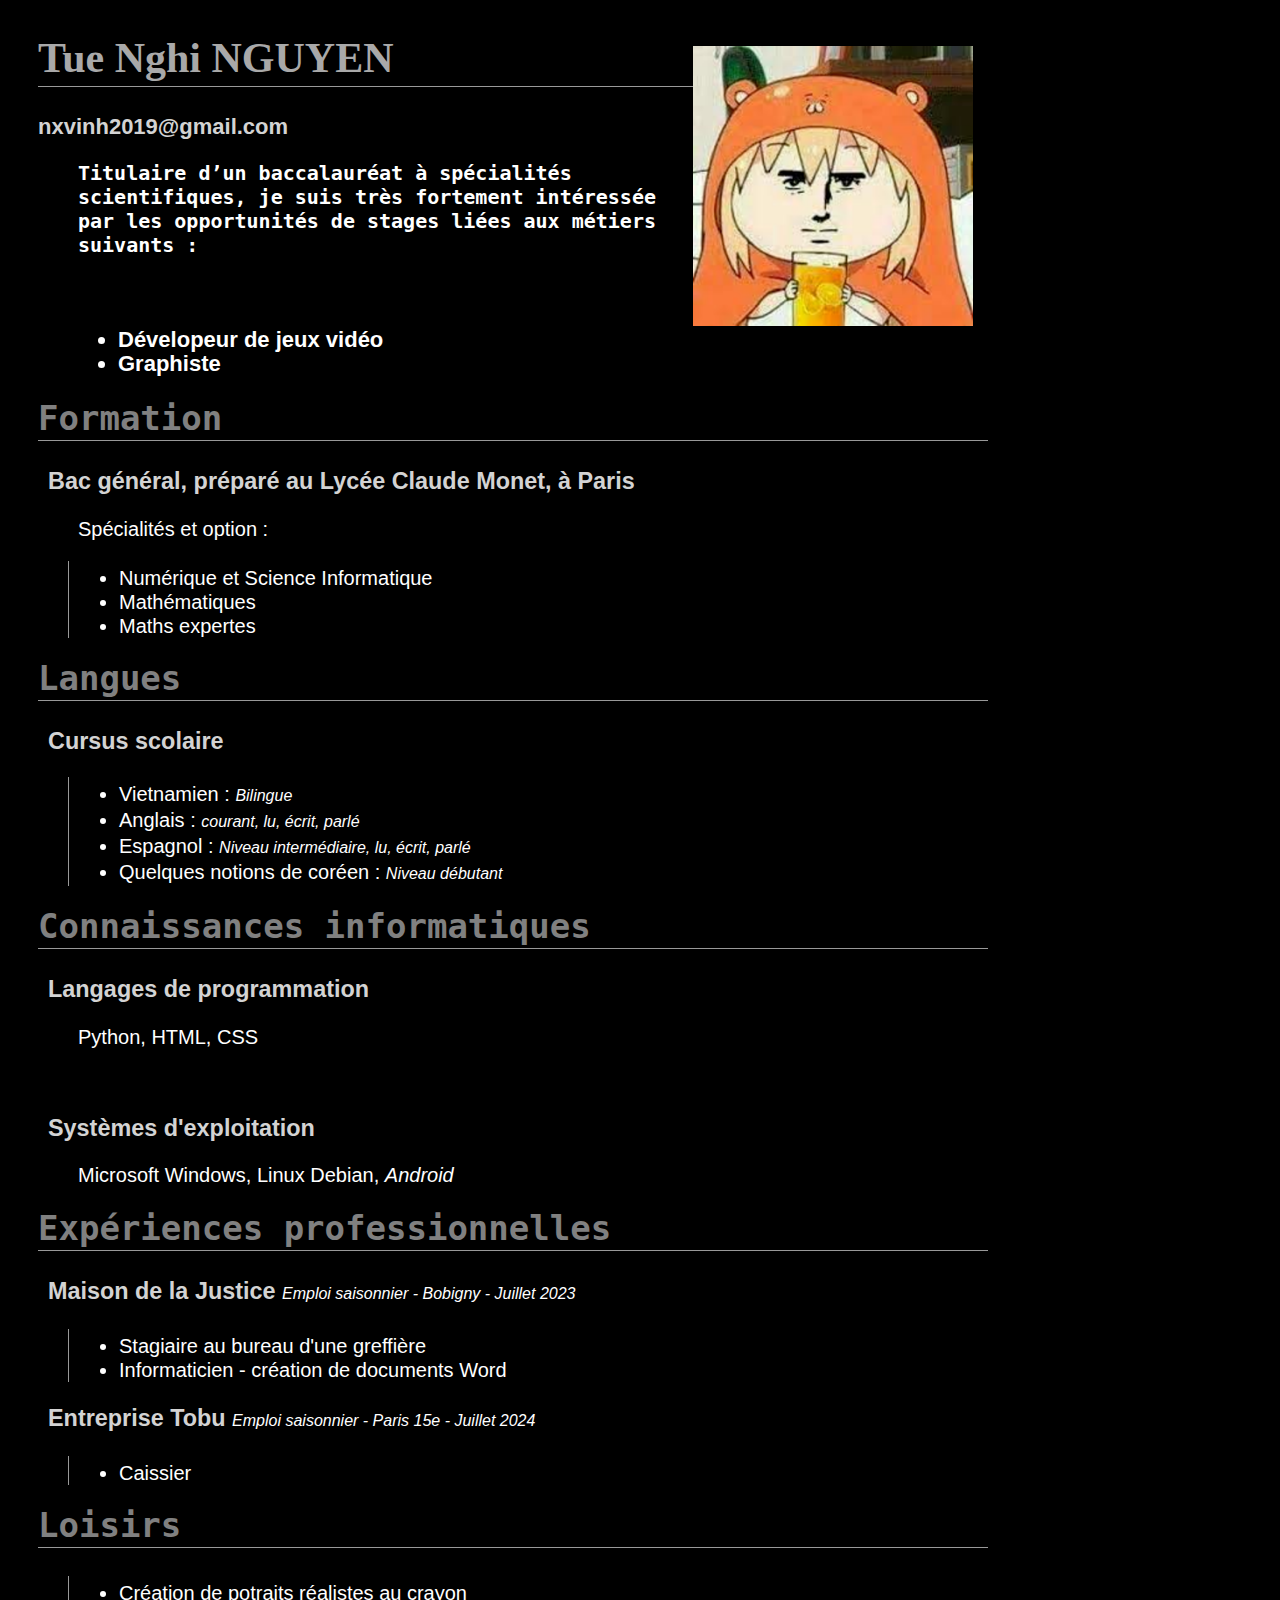
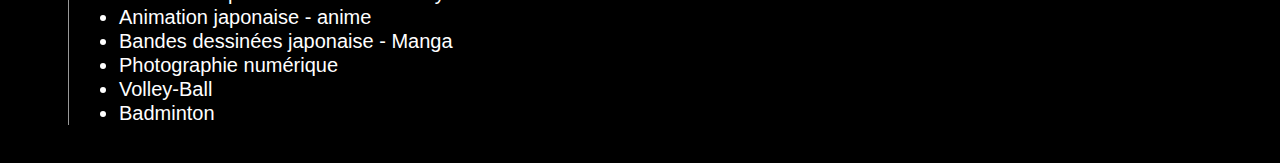
<file: index.html>
<!DOCTYPE html>
<html lang="fr">

  <head>
    <meta charset="UTF-8" />
    <title>CV - Tue Nghi NGUYEN</title>
    <link rel="stylesheet" href="style.css" />
  </head>

  <body>
    <header>
      <aside>
        <img src="umaru.png" align="right" width = 280px>
      </aside>

      <h1>Tue Nghi NGUYEN</h1>

      <a id="email" href="mailto:nxvinh2019@gmail.com">nxvinh2019@gmail.com</a>

      <p>Titulaire d’un baccalauréat à spécialités scientifiques, je suis très fortement intéressée par les opportunités de stages liées aux métiers suivants :</p>
      <br />

      <ul>
        <li>Dévelopeur de jeux vidéo</li>
        <li>Graphiste</li>
      </ul>
    </header>

    <section>
      <h2>Formation</h2>
      <h3>Bac général, préparé au Lycée Claude Monet, à Paris</h3>
      <p>Spécialités et option :</p>
      <ul>
        <li>Numérique et Science Informatique</li>
        <li>Mathématiques</li>
        <li>Maths expertes</li>
      </ul> 
      
      <h2>Langues</h2>
      <h3>Cursus scolaire</h3>
      <ul>
        <li>Vietnamien : <span class="gris_italique"> Bilingue </span> </li>
        <li>Anglais : <span class="gris_italique"> courant, lu, écrit, parlé </span> </li>
        <li>Espagnol : <span class="gris_italique"> Niveau intermédiaire, lu, écrit, parlé </span> </li>
        <li>Quelques notions de coréen : <span class="gris_italique"> Niveau débutant</span> </li>
      </ul>


      <h2>Connaissances informatiques</h2>
      <h3>Langages de programmation</h3>
      <p>Python, HTML, CSS</p>
      <br />
      <h3>Systèmes d'exploitation</h3>
      <p>Microsoft Windows, Linux Debian, <em>Android</em></p>


      <h2>Expériences professionnelles</h2>
      <h3>Maison de la Justice <span class="gris_italique">Emploi saisonnier - Bobigny - Juillet 2023</span></h3>
      <ul>
        <li>Stagiaire au bureau d'une greffière</li>
        <li>Informaticien - création de documents Word</li>
      </ul> 
      <h3>Entreprise Tobu <span class="gris_italique">Emploi saisonnier - Paris 15e - Juillet 2024</span></h3>
      <ul>
        <li>Caissier</li>
      </ul> 

      <h2>Loisirs</h2>
      <ul>
        <li>Création de potraits réalistes au crayon</li>
        <li>Animation japonaise - anime</li>
        <li>Bandes dessinées japonaise - Manga</li>
        <li>Photographie numérique</li>
        <li>Volley-Ball</li>
        <li>Badminton</li>
        
    </section>
    
    
  </body>
</html>
</file>
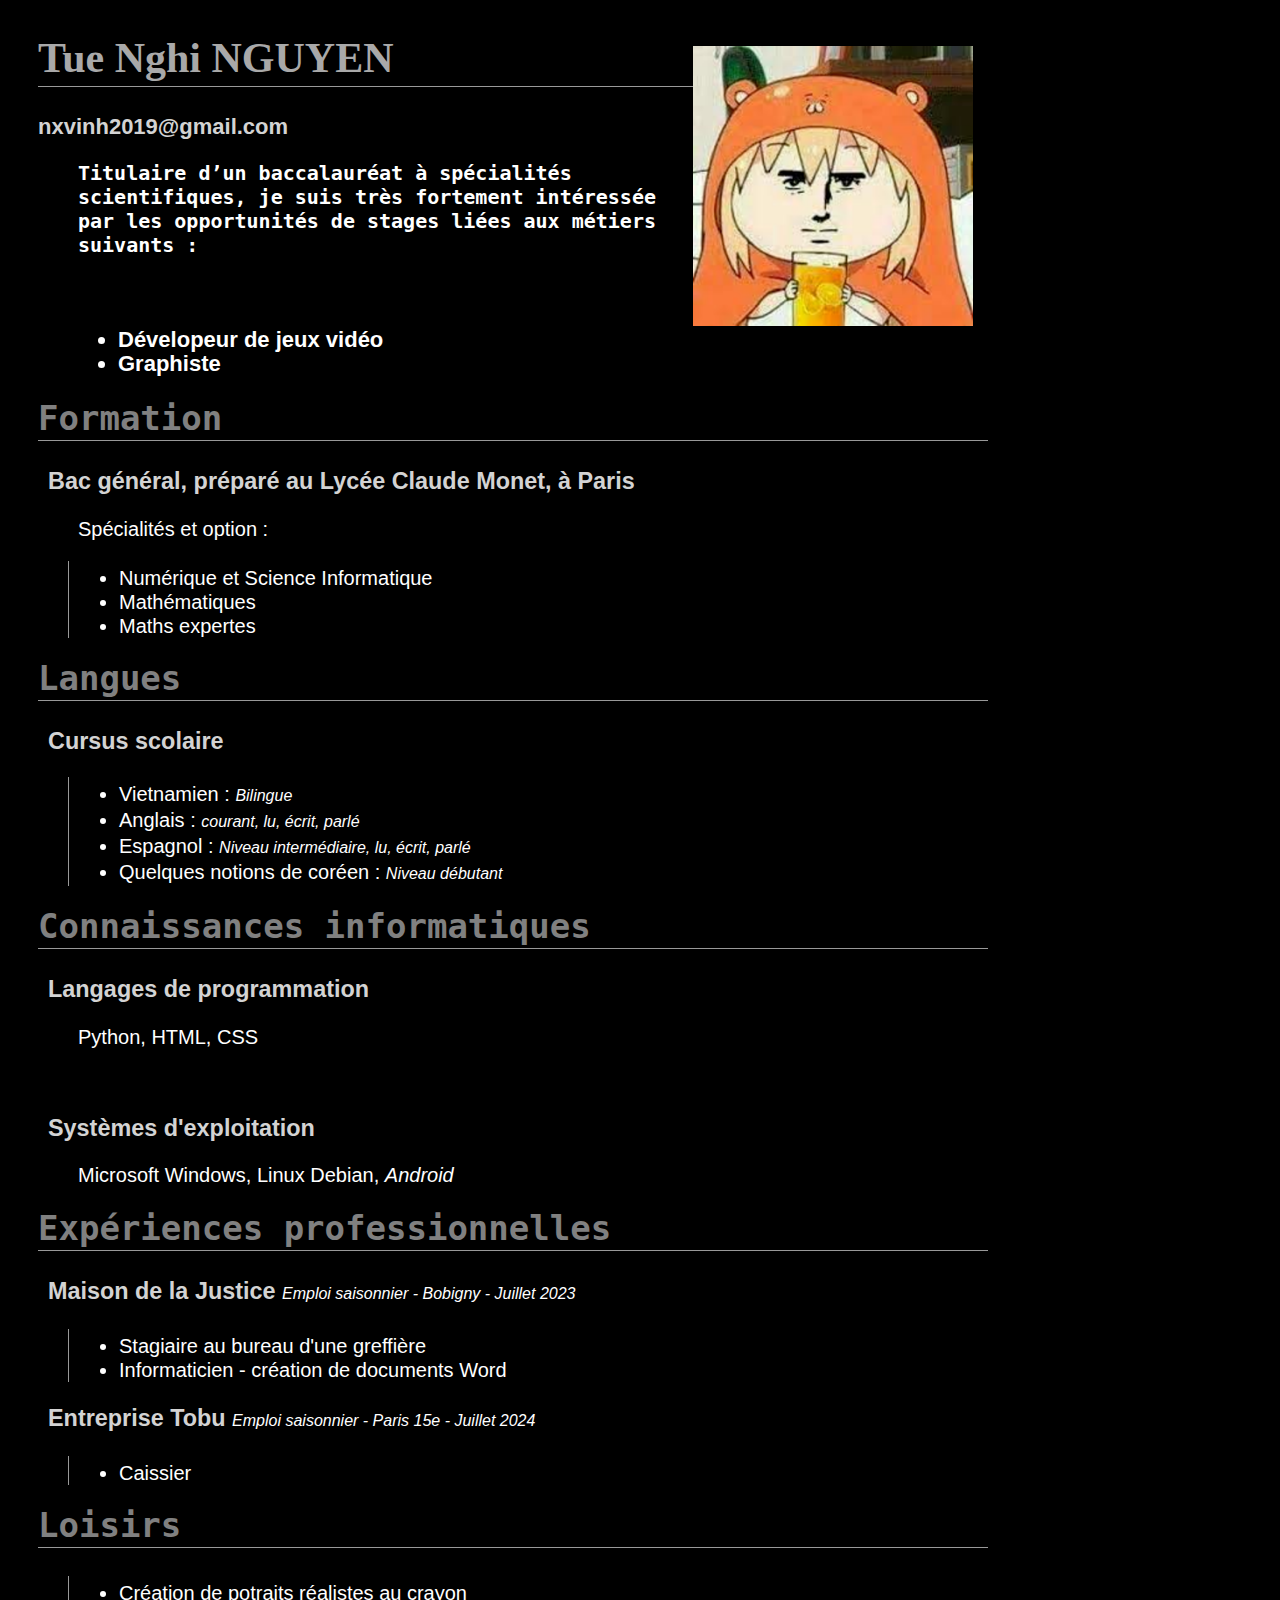
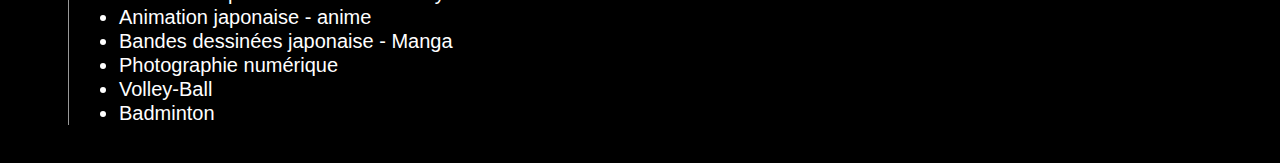
<file: index (1).html>
<!DOCTYPE html>
<html lang="fr">

  <head>
    <meta charset="UTF-8" />
    <title>CV - Tue Nghi NGUYEN</title>
    <link rel="stylesheet" href="style.css" />
  </head>

  <body>
    <header>
      <aside>
        <img src="umaru.png" align="right" width = 280px>
      </aside>

      <h1>Tue Nghi NGUYEN</h1>

      <a id="email" href="mailto:nxvinh2019@gmail.com">nxvinh2019@gmail.com</a>

      <p>Titulaire d’un baccalauréat à spécialités scientifiques, je suis très fortement intéressée par les opportunités de stages liées aux métiers suivants :</p>
      <br />

      <ul>
        <li>Dévelopeur de jeux vidéo</li>
        <li>Graphiste</li>
      </ul>
    </header>

    <section>
      <h2>Formation</h2>
      <h3>Bac général, préparé au Lycée Claude Monet, à Paris</h3>
      <p>Spécialités et option :</p>
      <ul>
        <li>Numérique et Science Informatique</li>
        <li>Mathématiques</li>
        <li>Maths expertes</li>
      </ul> 
      
      <h2>Langues</h2>
      <h3>Cursus scolaire</h3>
      <ul>
        <li>Vietnamien : <span class="gris_italique"> Bilingue </span> </li>
        <li>Anglais : <span class="gris_italique"> courant, lu, écrit, parlé </span> </li>
        <li>Espagnol : <span class="gris_italique"> Niveau intermédiaire, lu, écrit, parlé </span> </li>
        <li>Quelques notions de coréen : <span class="gris_italique"> Niveau débutant</span> </li>
      </ul>


      <h2>Connaissances informatiques</h2>
      <h3>Langages de programmation</h3>
      <p>Python, HTML, CSS</p>
      <br />
      <h3>Systèmes d'exploitation</h3>
      <p>Microsoft Windows, Linux Debian, <em>Android</em></p>


      <h2>Expériences professionnelles</h2>
      <h3>Maison de la Justice <span class="gris_italique">Emploi saisonnier - Bobigny - Juillet 2023</span></h3>
      <ul>
        <li>Stagiaire au bureau d'une greffière</li>
        <li>Informaticien - création de documents Word</li>
      </ul> 
      <h3>Entreprise Tobu <span class="gris_italique">Emploi saisonnier - Paris 15e - Juillet 2024</span></h3>
      <ul>
        <li>Caissier</li>
      </ul> 

      <h2>Loisirs</h2>
      <ul>
        <li>Création de potraits réalistes au crayon</li>
        <li>Animation japonaise - anime</li>
        <li>Bandes dessinées japonaise - Manga</li>
        <li>Photographie numérique</li>
        <li>Volley-Ball</li>
        <li>Badminton</li>
        
    </section>
    
    
  </body>
</html>
</file>
<file: style.css>
body    {
background:black ;
width: 950px;
font-family: sans-serif;
font-size: 20px; 
padding: 10px 30px;
line-height: 24px;     
}

h1 { 
  font-family: fantasy;
font-size: 42px;
color: darkgray;
margin-right: 30%;
padding-bottom: 16px;  
border-bottom: 1px solid #999; 
}

h2 { 
font-family: DejaVu Sans Mono, monospace;
font-size: 34px;
color: gray;
padding-bottom: 10px;
border-bottom: 1px solid #999;
}

h3 { 
color: lightgray;
padding-left: 10px;
}

p { 
margin-left: 30px; 
padding-left: 10px;
color: white
}

header {
width: 100%;
font-size: 14px;
font-weight: bold;
margin: 20px auto 30px auto;
}

header p { 
font-family: DejaVu Sans Mono, monospace ;
font-size: 20px;
color: white;
border-left: 0; 
margin-top: 20px;
}

header ul {
font-size: 22px;
font-weight: bold;
color: white;
border-left: none; 
}

aside { 
margin-right: 15px
} 

ul {
margin-left: 30px; 
padding: 5px 0 0 50px;
border-left: 1px solid #999;
color: white
}

.gris_italique {
font-style: italic; 
font-size: 16px; 
font-weight: normal;
color: white; 
}



#email {
text-decoration: none;
font-size: 22px;
color: lightgray;
}
</file>
